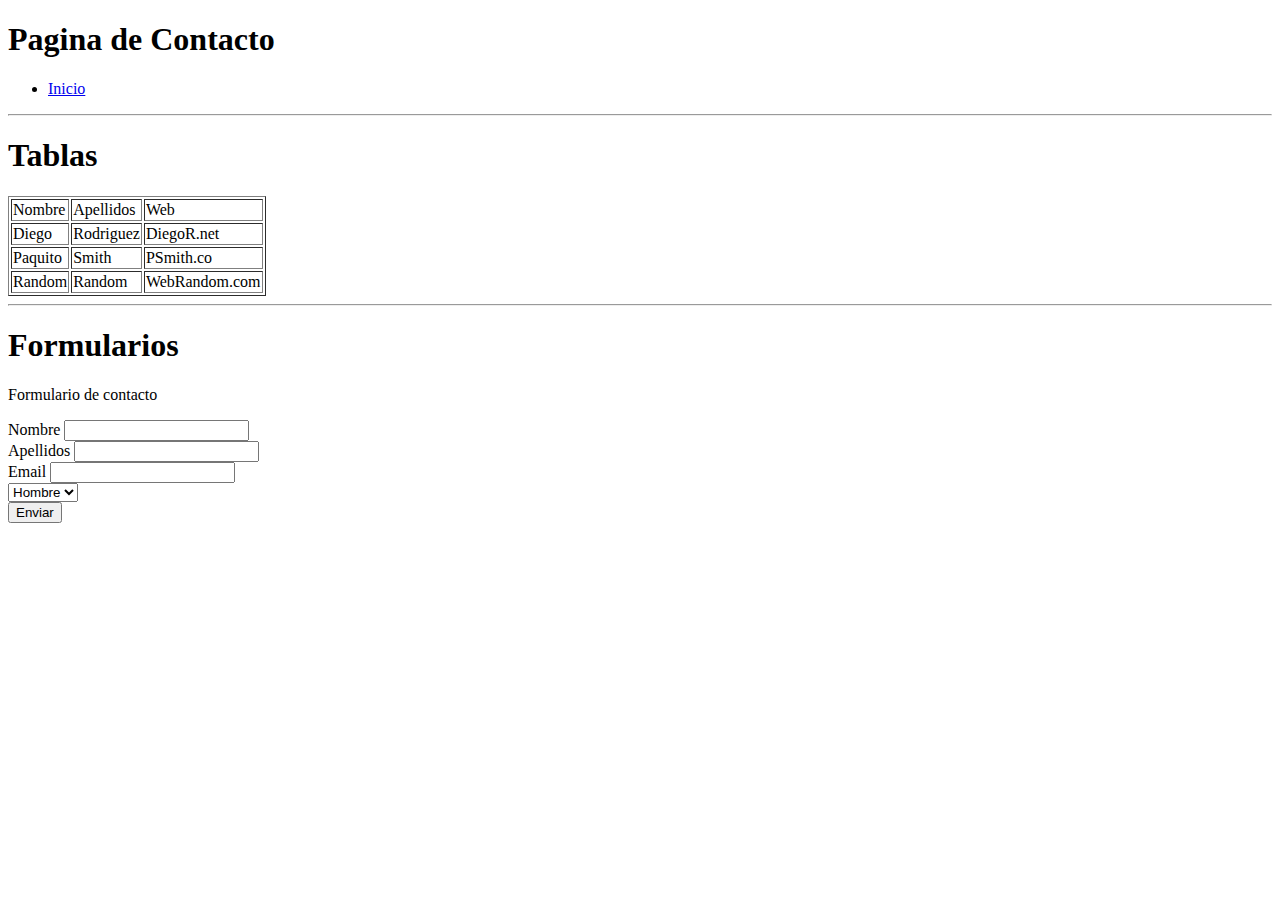
<file: contacto.html>
<!DOCTYPE html>
<html lang="es">

<head>
    <meta charset="UTF-8">
    <title>HTML con Victor Robles WEB</title>
</head>

<body>
    <h1>Pagina de Contacto</h1>

    <ul>
        <li>
            <a href="index.html">Inicio</a>   
        </li>
    </ul>

    <hr>

    <h1>Tablas</h1>

<!--la etiqueta table sirve para crear tablas, tr crea filas y td crea columnas-->
    <table border="1">
        <tr>
            <td>Nombre</td>
            <td>Apellidos</td>
            <td>Web</td>
        </tr>
        
        <tr>
            <td>Diego</td>
            <td>Rodriguez</td>
            <td>DiegoR.net</td>
        </tr>

        <tr>
            <td>Paquito</td>
            <td>Smith</td>
            <td>PSmith.co</td>
        </tr>

        <tr>
            <td>Random</td>
            <td>Random</td>
            <td>WebRandom.com</td>
        </tr>
    </table>

    <hr>

    <h1>Formularios</h1>
    <p>Formulario de contacto</p>

<!--para crear formularios se usa la etiqueta form-->
    <form>
        <label>Nombre</label>
        <input type="text"> <br/>

        <label>Apellidos</label>
        <input type="text"> <br/>

        <label>Email</label>
        <input type="email"> <br/>

<!--la etiqueta select permite crear un Combobox-->
        <select>
            <option value="genero">Hombre</option>
            <option value="genero">Mujer</option>
        </select> <br>

        <input type="submit" value="Enviar">
    </form>

</body>
</html>
</file>
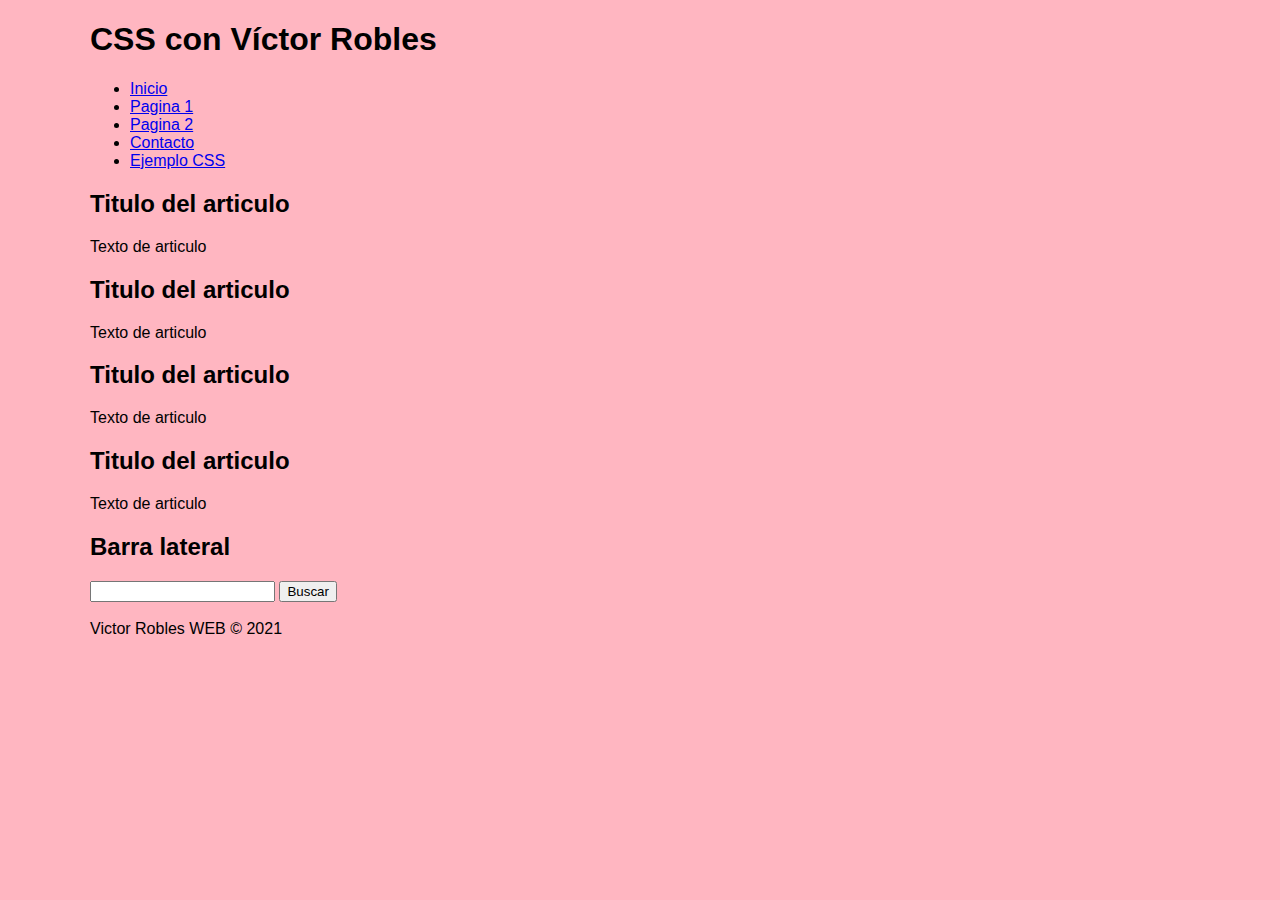
<file: ejemploCSS.html>
<!DOCTYPE html>
<html lang="es">
<head>
    <meta charset="UTF-8"/>
    <title>Ejemplo CSS</title>
    <link rel="stylesheet" href="estilos.CSS">
</head>
<body>
    
    
<!--La etiqueta div es un contenedor, este puede contener toda la pagina-->
    <div id="container">

<!--Header define la cabecera del sitio de manera semantica-->
        <header>
            <h1>CSS con Víctor Robles</h1>
        </header>

<!--nav define la barra de navegación del sitio-->
        <nav>
            <ul>
                <li>
                    <a href="index.html">Inicio</a>
                </li>
                <li>
                    <a href="index.html">Pagina 1</a>
                </li>
                <li>
                    <a href="index.html">Pagina 2</a>
                </li>
                <li>
                    <a href="contacto.html">Contacto</a>
                </li>
                <li>
                    <a href="ejemploCSS.html">Ejemplo CSS</a>
                </li>
            </ul>
        </nav>

<!--section se puede usar para almacenar el cuerpo de la pagina-->
        <section id="content">

<!--article sirve para crear articulos en la pagina-->
            <article class="article">
                <h2>Titulo del articulo</h2>
                <p>Texto de articulo</p>
            </article>
            
            <article class="article">
                <h2>Titulo del articulo</h2>
                <p>Texto de articulo</p>
            </article>

            <article class="article">
                <h2>Titulo del articulo</h2>
                <p>Texto de articulo</p>
            </article>

            <article class="article">
                <h2>Titulo del articulo</h2>
                <p>Texto de articulo</p>
            </article>
        </section>

<!--aside es un contenedor que semanticamente reprecena una barra lateral-->

        <aside>
            <h2>Barra lateral</h2>
            <form>
                <input type="text">
                <input type="submit" value="Buscar"/>
            </form>            
        </aside>

        <br>

<!--footer representa el pie de pagina-->
        <footer>
            Victor Robles WEB &copy; 2021
        </footer>

    </div>

</body>
</html>
</file>
<file: estilos.CSS>
body{
    background: lightpink;
    font-family: Arial, Helvetica, sans-serif;
}

/* Se una # para seleccionar una ID */
#container{
    /*width: 70%;*/
    width: 1100px;
    margin: 0px auto;
    border: 1px red;
}

.article{

}
</file>
